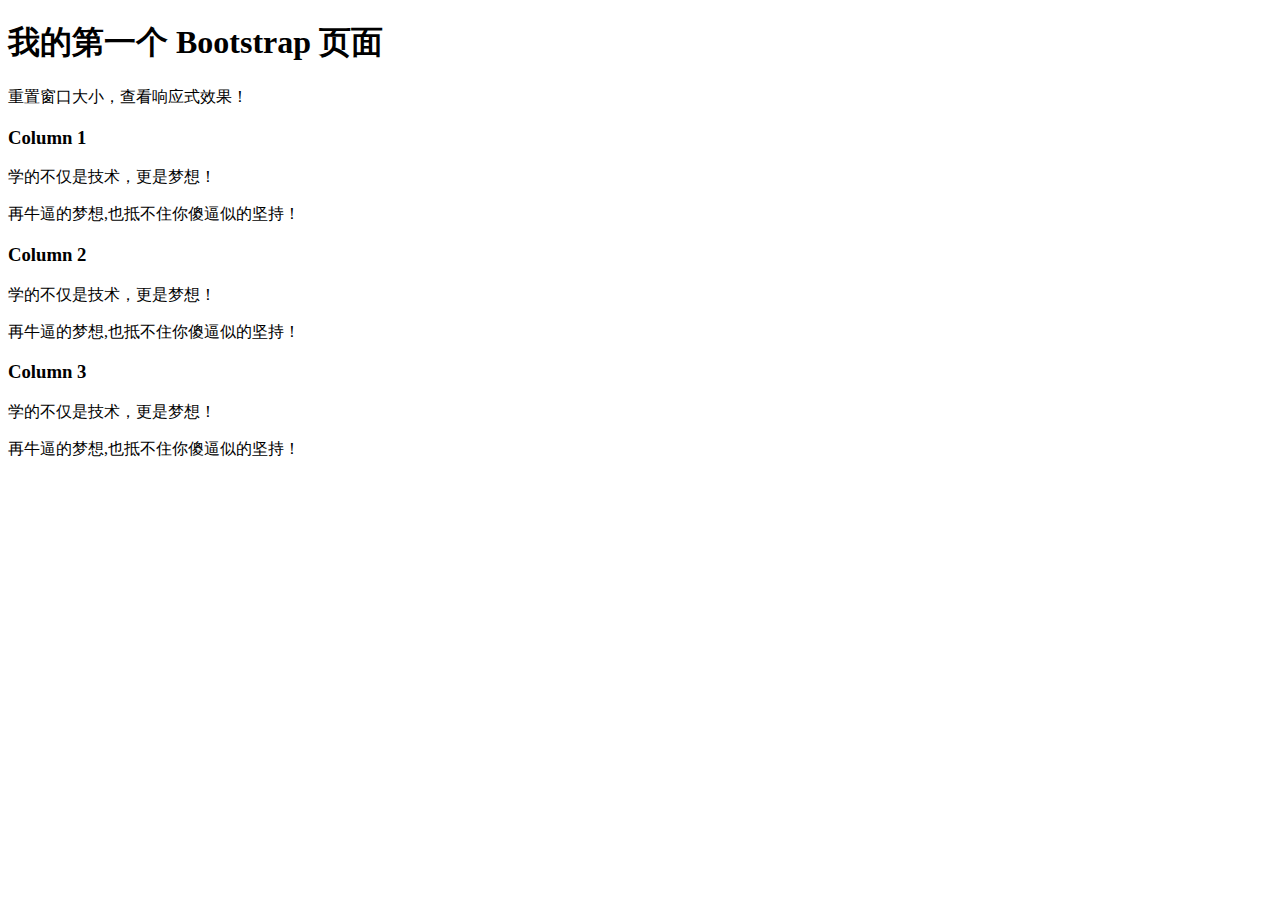
<file: src/main/resources/templates/query.html>
<!DOCTYPE html>
<html lang="en">
<head>
    <meta charset="UTF-8">
    <title>Title</title>
</head>
<body>
<div class="container">
    <div class="jumbotron">
        <h1>我的第一个 Bootstrap 页面</h1>
        <p>重置窗口大小，查看响应式效果！</p>
    </div>
    <div class="row">
        <div class="col-sm-4">
            <h3>Column 1</h3>
            <p>学的不仅是技术，更是梦想！</p>
            <p>再牛逼的梦想,也抵不住你傻逼似的坚持！</p>
        </div>
        <div class="col-sm-4">
            <h3>Column 2</h3>
            <p>学的不仅是技术，更是梦想！</p>
            <p>再牛逼的梦想,也抵不住你傻逼似的坚持！</p>
        </div>
        <div class="col-sm-4">
            <h3>Column 3</h3>
            <p>学的不仅是技术，更是梦想！</p>
            <p>再牛逼的梦想,也抵不住你傻逼似的坚持！</p>
        </div>
    </div>
</div>
</body>
</html>
</file>
